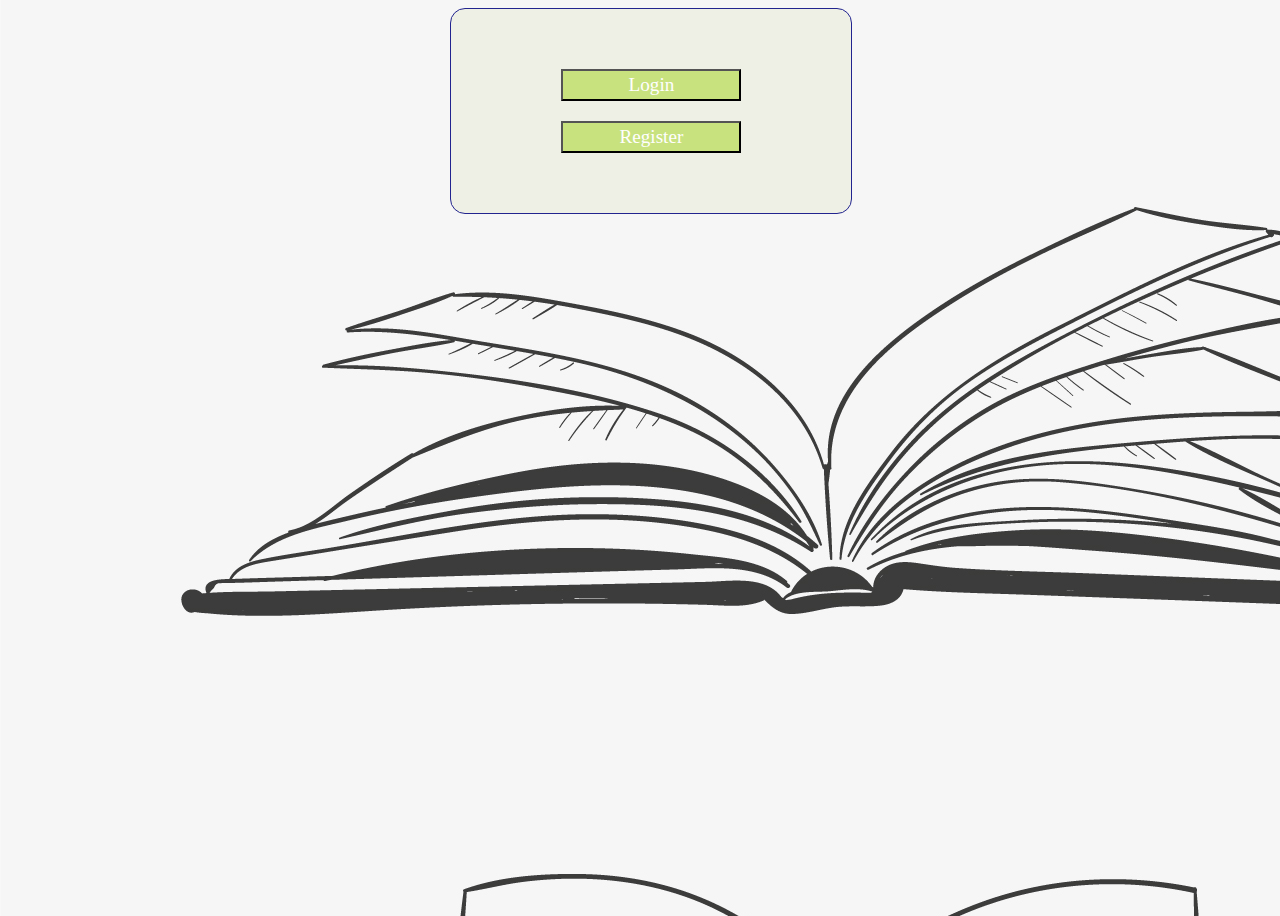
<file: index.html>
<html>
    <head>
        <title>BookKart:Buy/Sell Books</title>
        <link rel="stylesheet" href="styles.css">
    </head>
    <body>
        <div class="boxter">
            <a href="login.html" ><button id=btn>Login</button></a><br>
            <a href="register.html" ><button id=btn>Register</button></a><br>
        </div>
    </body>
</html>
</file>
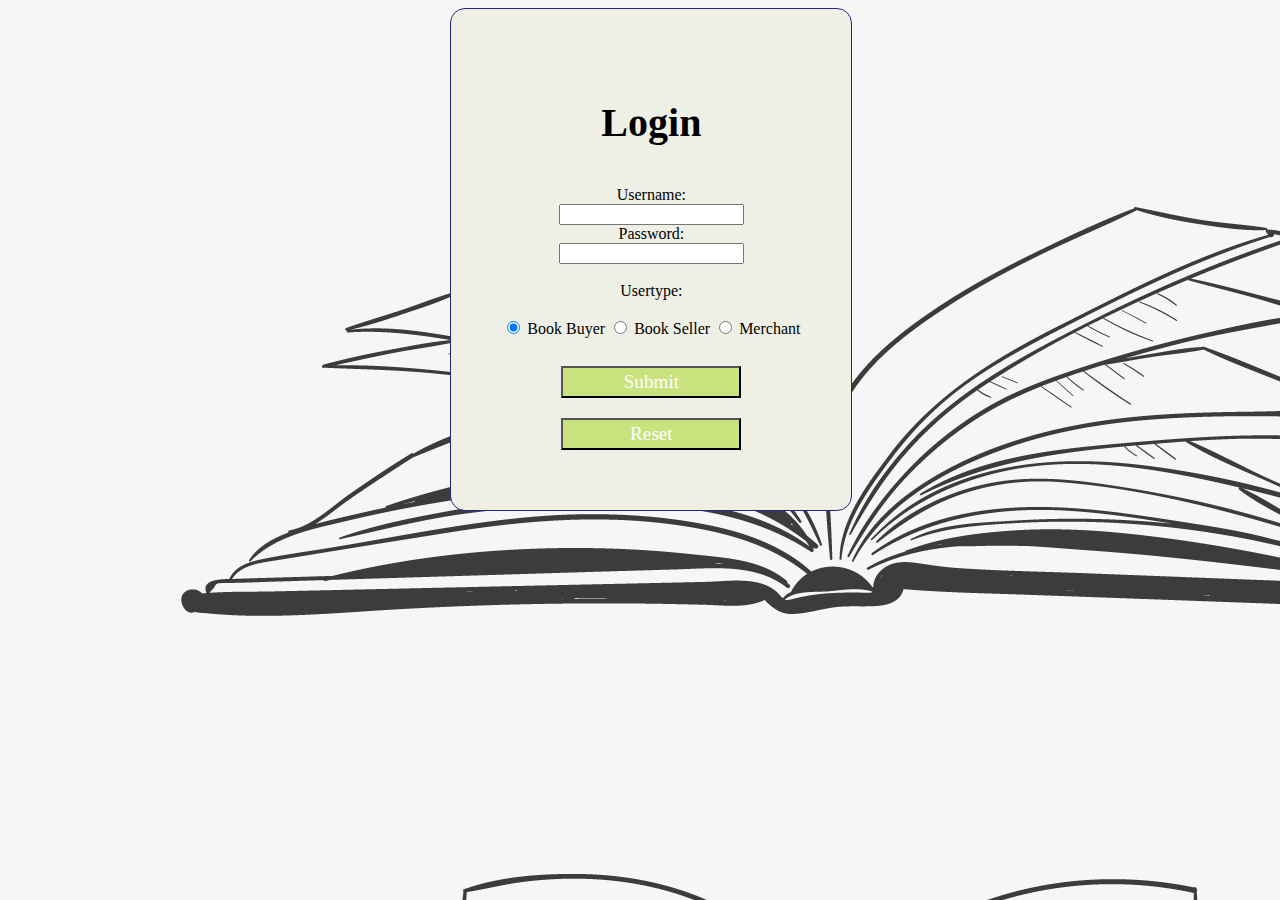
<file: login.html>
<!DOCTYPE html>

<html>
    <head>
        <title>Login Page</title>
        <link rel="stylesheet" href="styles.css">
    </head>
    <body>
        <div class="boxter">
            <p>Login</p>
            <form method=post name=login_form action="login.php">
                <label for="username">Username:</label><br>
                <input type="text" id="tbox" name="username"><br>
                <label for="pwd">Password:</label><br>
                <input type="password" id="tbox" name="pwd"><br>
                <br><label for="usertype">Usertype:</label><br><br>
                <input type="radio" id="buyer" name="usertype" value=1 checked>
                <label for="buyer">Book Buyer</label>
                <input type="radio" id="seller" name="usertype" value=2>
                <label for="seller">Book Seller</label>
                <input type="radio" id="merchant" name="usertype" value=3>
                <label for="merchant">Merchant</label><br><br>
                <input type="submit" value="Submit" id="btn">
                <input type="reset" id="btn">
            </form>
        </div>
    </body>
</html>
</file>
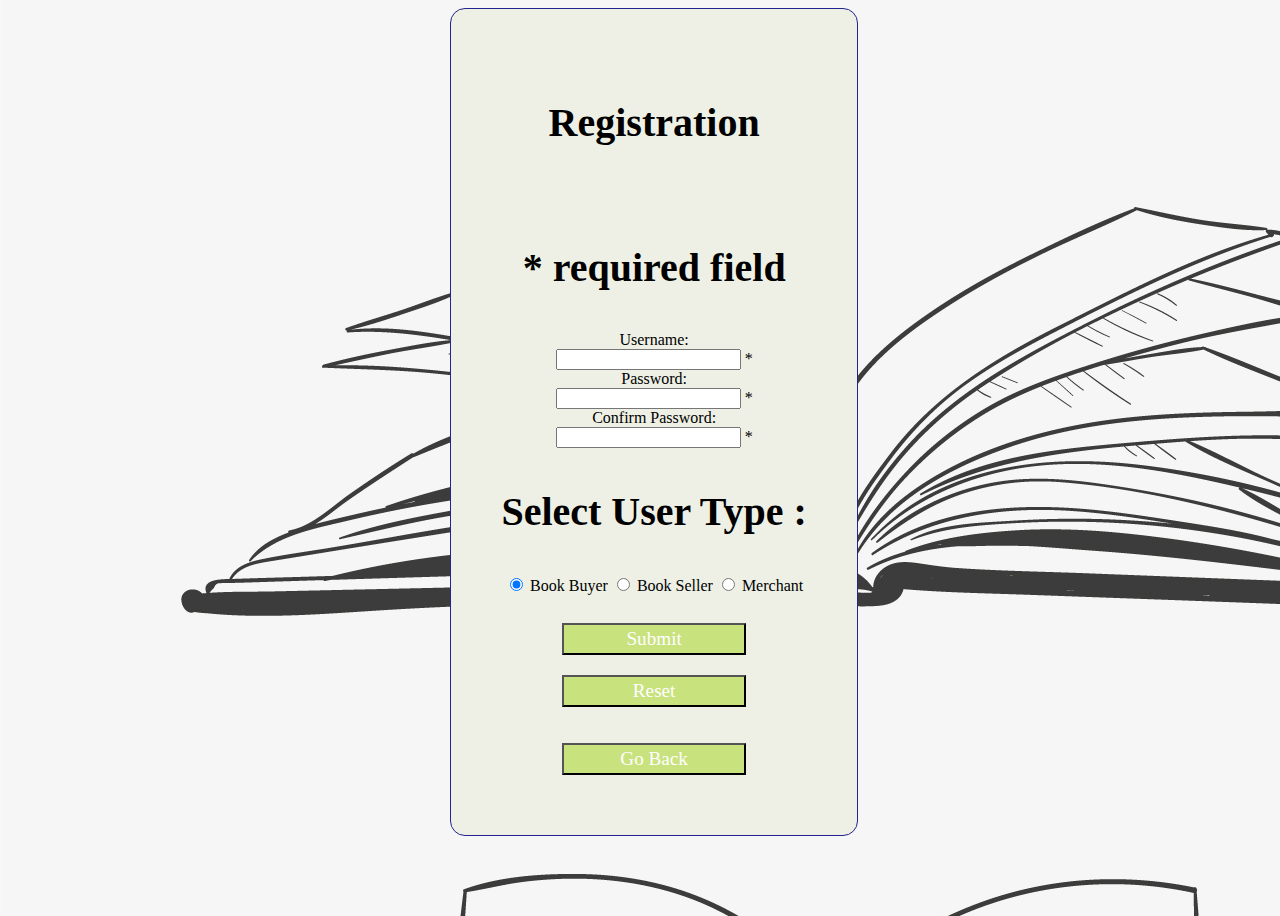
<file: register.html>
<html>
    <head>
        <title>Registration</title>
        <link rel="stylesheet" href="styles.css">
    </head>
    <body>
        
            
        <div class="boxter">
            <p>Registration</p><br>
            <p><span class="error">* required field</span></p>
            <form method=post name=reg_form action="register.php">
                <label for="username" id="txt">Username:</label><br>
                <input type="text" id="username" name="username" required>
                <span class="error">*</span>
                <br>
                <label for="pwd1" id=txt>Password:</label><br>
                <input type="password" id="pwd1" name="pwd1" required>
                <span class="error">*</span>
                <br>
                <label for="pwd2" id=txt>Confirm Password:</label><br>
                <input type="password" id="pwd2" name="pwd2" required>
                <span class="error">*</span>
                <br>
                <p id=txt>Select User Type :</p>
                <input type="radio" id="buyer" name="usertype" value=1 checked>
                <label for="buyer" id=txt>Book Buyer</label>
                <input type="radio" id="seller" name="usertype" value=2>
                <label for="seller" id=txt>Book Seller</label>
                <input type="radio" id="merchant" name="usertype" value=3>
                <label for="merchant" id=txt>Merchant</label><br><br>
                <input type="submit" value="Submit" id="btn">
                <input type="reset" id="btn">
                
            </form>
            <a href="index.html" ><button id=btn>Go Back</button></a>
        </div>
    </body>
</html>
</file>
<file: styles.css>
body{
    background-color: rgb(178, 237, 245);
    background-image: url("bookkart4.jpg");
    background-repeat:no-repeat;
    height:100%;
    background-size:auto;
    align-items: center;
}
.txt{
    font-family: fantasy;
    font-variant: normal;
    color: black;
    font-weight: bold;
    
}
p{
    font-size: 40px;
    font-family: fantasy;
    font-weight: bold;
}
img{
    width: 30%;
    height: 10%;
}
.boxter{
    
    align-self: center;
    align-content: center;
    box-align: center;
    text-align: center;
    min-width:300px;
    border: 1px solid rgb(34, 36, 143);
    padding: 50px;
    margin-left:35%; 
    margin-right:25%;
    border-radius: 15px;
    background-color:rgb(238, 240, 229);
    display:inline-block;
}
#btn{
    background-color:rgb(200, 226, 126);
    color: rgb(255, 254, 254);
    padding: 3px;
    margin: 10px;
    font-size: larger;
    width: 60%;
    font-family: Georgia, 'Times New Roman', Times, serif;
}
.rgbtn{
    background-color:rgb(16, 167, 236);
    color: rgb(255, 254, 254);
    padding: 3px;
    margin: 10px;
    width: 60%;
}
.tbox{
    
    
    width: 60%;
    height: 30px;
}
</file>
